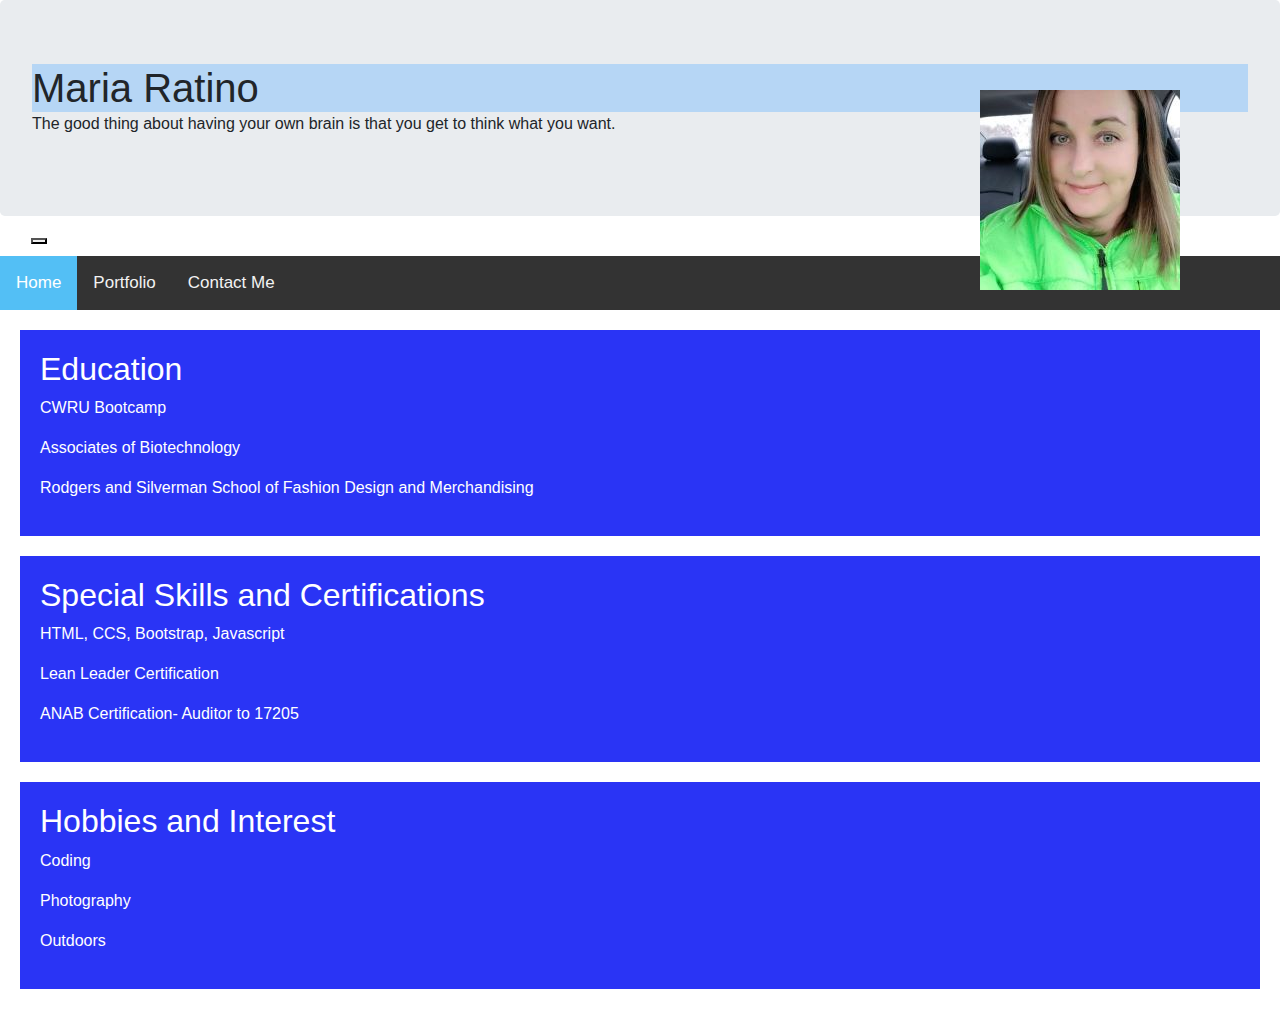
<file: index.html>
<html lang="en-us">

<head>
  <meta charset="UTF-8">
  <title>Ratino Portfolio</title>
 <!-- <link rel="stylesheet" type="text/css" href="styles.css"> -->
  <link rel="stylesheet" href="https://stackpath.bootstrapcdn.com/bootstrap/4.3.1/css/bootstrap.min.css" integrity="sha384-ggOyR0iXCbMQv3Xipma34MD+dH/1fQ784/j6cY/iJTQUOhcWr7x9JvoRxT2MZw1T" crossorigin="anonymous">
  <link href="style.css" rel="stylesheet" type="text/css">
</head>

<body>
    <div class="jumbotron text-left" style="margin-bottom:0">
        <h1>Maria Ratino</h1>
        <p>The good thing about having your own brain is that you get to think what you want.</p> 
      </div>

          <nav class="navbar navbar-inverse">
          <div class="container-fluid">
            <div class="navbar-header">
              <button type="button" class="navbar-toggle" data-toggle="collapse" data-target="#myNavbar">
                <span class="icon-bar"></span>
                <span class="icon-bar"></span>
                <span class="icon-bar"></span>                        
              </button>
              <a class="navbar-brand" href="#"></a>
            </div>
            <div class="collapse navbar-collapse" id="myNavbar">
              <ul class="nav navbar-nav">
                <li class="active"><a href="#">Home</a></li>
                <li><a href="#">Page 2</a></li>
                <li><a href="#">Page 3</a></li>
              </ul>
            </div>
          </div>
        </nav>
    
        <div class="topnav">
          <a class="active" href="#style">Home</a>
          <a href="page_2.html">Portfolio</a>
          <a href="page_3.html">Contact Me</a>
      </div>
    </div>
          
<div>
      <style>
    h1 {
      background-color:rgb(182, 214, 245);
      font-size: large
      font-family: Arial, Helvetica, sans-serif
      list-style-type: none;
  margin: 0;
  padding: 0;
    }           
      </style>
   
  </header>
</div>

<body>
<div>
  <div style= "position:fixed;right:100px; top:90px;">
    
  <a href="https://www.linkedin.com/in/maria-ratino"title="Linkedin"><img src="me.jpg" class="float-right"></a>
    </div>
  
  <style>
    .about {
      background-color: rgb(42, 52, 245);
      color: white;
      margin: 20px;
      padding: 20px;
    } 
    </style>
    </head>
    <body>
    
    <div class="about">
      <h2>Education</h2>
      <p>CWRU Bootcamp</p>
      <p>Associates of Biotechnology</p>
      <p>Rodgers and Silverman School of Fashion Design and Merchandising</p>
    </div>
    
    <div class="about">
      <h2>Special Skills and Certifications</h2>
      <p>HTML, CCS, Bootstrap, Javascript</p>
      <p>Lean Leader Certification</p>
      <p>ANAB Certification- Auditor to 17205</p>
    </div>
    
    <div class="about">
      <h2>Hobbies and Interest</h2>
      <p>Coding</p>
      <p>Photography</p>
      <p>Outdoors</p>
    </div>
    
    </body>
    </html>
</file>
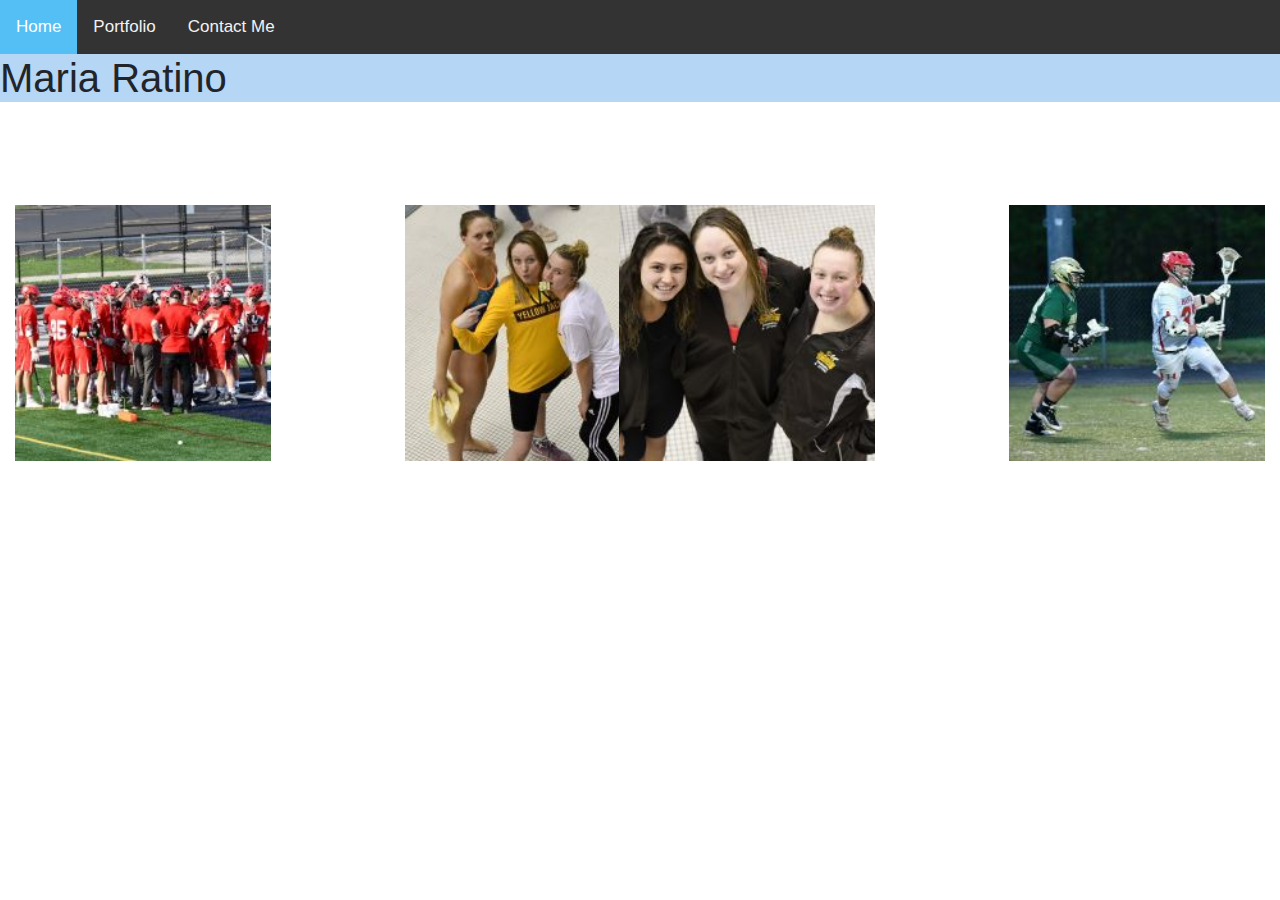
<file: page_2.html>
<html lang="en-us">

<head>
  <meta charset="UTF-8">
  <title>Ratino Portfolio</title>
  <!-- <link rel="stylesheet" type="text/css" href="styles.css" /> -->
  <link rel="stylesheet" href="https://stackpath.bootstrapcdn.com/bootstrap/4.3.1/css/bootstrap.min.css" integrity="sha384-ggOyR0iXCbMQv3Xipma34MD+dH/1fQ784/j6cY/iJTQUOhcWr7x9JvoRxT2MZw1T" crossorigin="anonymous">
  <link href="style.css" rel="stylesheet" type="text/css">
  <link href="style.css" rel="stylesheet" type="text/css">
</head>

<body>
           
        <div class="topnav">
          <a class="active" href="#style">Home</a>
          <a href="page_2.html">Portfolio</a>
          <a href="page_3.html">Contact Me</a>
      </div>
    </div>

  <header>
    <h1>Maria Ratino</h1>
    <style>
    h1 {
      background-color:rgb(182, 214, 245);
      font-size: large
      font-family: Arial, Helvetica, sans-serif
      list-style-type: none;
  margin: 0;
  padding: 0;}

</style>

</header>
   
   
 
 <a href="https://youtu.be/mQReMwVZwBw"title="A bunch of badass dudes"><img src="team.jpg"style= "position:fixed;left:10px; top:200px;"/></a>

 <a href="https://www.bwyellowjackets.com/sports/wswimdive/2018-19/releases/oacday1"title= "Wait, what just happened?"><img src="Bella.jpg"style= "position:fixed;left:400px; top:200px;"/></a>
 
<a href="https://youtu.be/Idv8DKhOiJQ"title= "Ratino, Thorson, Jacobs go 1,2,3!"><img src="123.jpg"style= "position:fixed;right:400px; top:200px;"/></a>

<a href="https://www.hudl.com/profile/9173628/John-Ratino"title= "Ratino Junior Highlights"><img src="john2.jpg"style= "position:fixed;right:10px; top:200px;"/> </a>

<style>
  img {
      width:20%;
      float:left;
      margin:5px;
  }
</style>
</file>
<file: style.css>
<html>
<head>
<meta name="viewport" content="width=device-width, initial-scale=1">
<style>
body {
  margin: 0;
  font-family: Arial, Helvetica, sans-serif;
  background-color: coral;
}

.topnav {
  overflow: hidden;
  background-color: #333;
}

.topnav a {
  float: left;
  color: #b4b7fc;
  text-align: center;
  padding: 14px 16px;
  text-decoration: none;
  font-size: 17px;
}

.topnav a:hover {
  background-color: rgb(40, 189, 238);
  color: black;
}

.topnav a.active {
  background-color: rgb(20, 111, 240);
  color: white;
}
</style>
</head>
<body>


</div>
/* Style inputs with type="text", select elements and textareas */
input[type=text], select, textarea {
  width: 100%; /* Full width */
  padding: 12px; /* Some padding */  
  border: 1px solid #ccc; /* Gray border */
  border-radius: 4px; /* Rounded borders */
  box-sizing: border-box; /* Make sure that padding and width stays in place */
  margin-top: 6px; /* Add a top margin */
  margin-bottom: 16px; /* Bottom margin */
  resize: vertical /* Allow the user to vertically resize the textarea (not horizontally) */
}

/* Style the submit button with a specific background color etc */
input[type=submit] {
  background-color: rgb(47, 109, 235);
  color: white;
  padding: 12px 20px;
  border: none;
  border-radius: 4px;
  cursor: pointer;
}

/* When moving the mouse over the submit button, add a darker green color */
input[type=submit]:hover {
  background-color: #060662;
}

/* Add a background color and some padding around the form */
.container {
  border-radius: 5px;
  background-color: #f2f2f2;
  padding: 20px;
}

.table, th, td {
  border: 1px solid black;
}
.table th, td{
<div style "position:relative; left 80 px; top:250px"
}
!DOCTYPE html>
<html>
<head>
<meta name="viewport" content="width=device-width, initial-scale=1">
<style>
body {
  margin: 0;
  font-family: Arial, Helvetica, sans-serif;
}

.topnav {
  overflow: hidden;
  background-color: #333;
}

.topnav a {
  float: left;
  color: #f2f2f2;
  text-align: center;
  padding: 14px 16px;
  text-decoration: none;
  font-size: 17px;
}

.topnav a:hover {
  background-color: #ddd;
  color: black;
}

.topnav a.active {
  background-color: rgb(83, 191, 245);
  color: white;
}
</style>
</head>
<body>

<div class="topnav">
  <a class="active" href="#home">Home</a>
  <a href="#page_2">Portfolio</a>
  <a href="#page_3">Contact</a>

  </div>

<div style="padding-left:16px">
  
  <p>Some content..</p>
</div>
 Style inputs with type="text", select elements and textareas */
input[type=text], select, textarea {
  width: 100%; /* Full width */
  padding: 12px; /* Some padding */  
  border: 1px solid #ccc; /* Gray border */
  border-radius: 4px; /* Rounded borders */
  box-sizing: border-box; /* Make sure that padding and width stays in place */
  margin-top: 6px; /* Add a top margin */
  margin-bottom: 16px; /* Bottom margin */
  resize: vertical /* Allow the user to vertically resize the textarea (not horizontally) */
}

/* Style the submit button with a specific background color etc */
input[type=submit] {
  background-color: rgb(161, 228, 238);
  color: white;
  padding: 12px 20px;
  border: none;
  border-radius: 4px;
  cursor: pointer;
}

/* When moving the mouse over the submit button, add a darker green color */
input[type=submit]:hover {
  background-color: #4575a0;
}

/* Add a background color and some padding around the form */
.container {
  border-radius: 5px;
  background-color: #f2f2f2;
  padding: 20px;
}

.table, th, td {
  border: 1px solid black;
}
.table th, td{
<div style "position:relative; left 80 px; top:250px"
}
/* Split the screen in half */
.split {
  height: 100%;
  width: 50%;
  position: fixed;
  z-index: 1;
  top: 0;
  overflow-x: hidden;
  padding-top: 20px;
}

/* Control the left side */
.left {
  left: 0;
  background-color: #111;
}

/* Control the right side */
.right {
  right: 0;
  background-color: red;
}

/* If you want the content centered horizontally and vertically */
.centered {
  position: absolute;
  top: 50%;
  left: 50%;
  transform: translate(-50%, -50%);
  text-align: center;
}

/* Style the image inside the centered container, if needed */
.centered img {
  width: 150px;
  border-radius: 50%;
}
</body>

</html>



</body>

</html>
</file>
